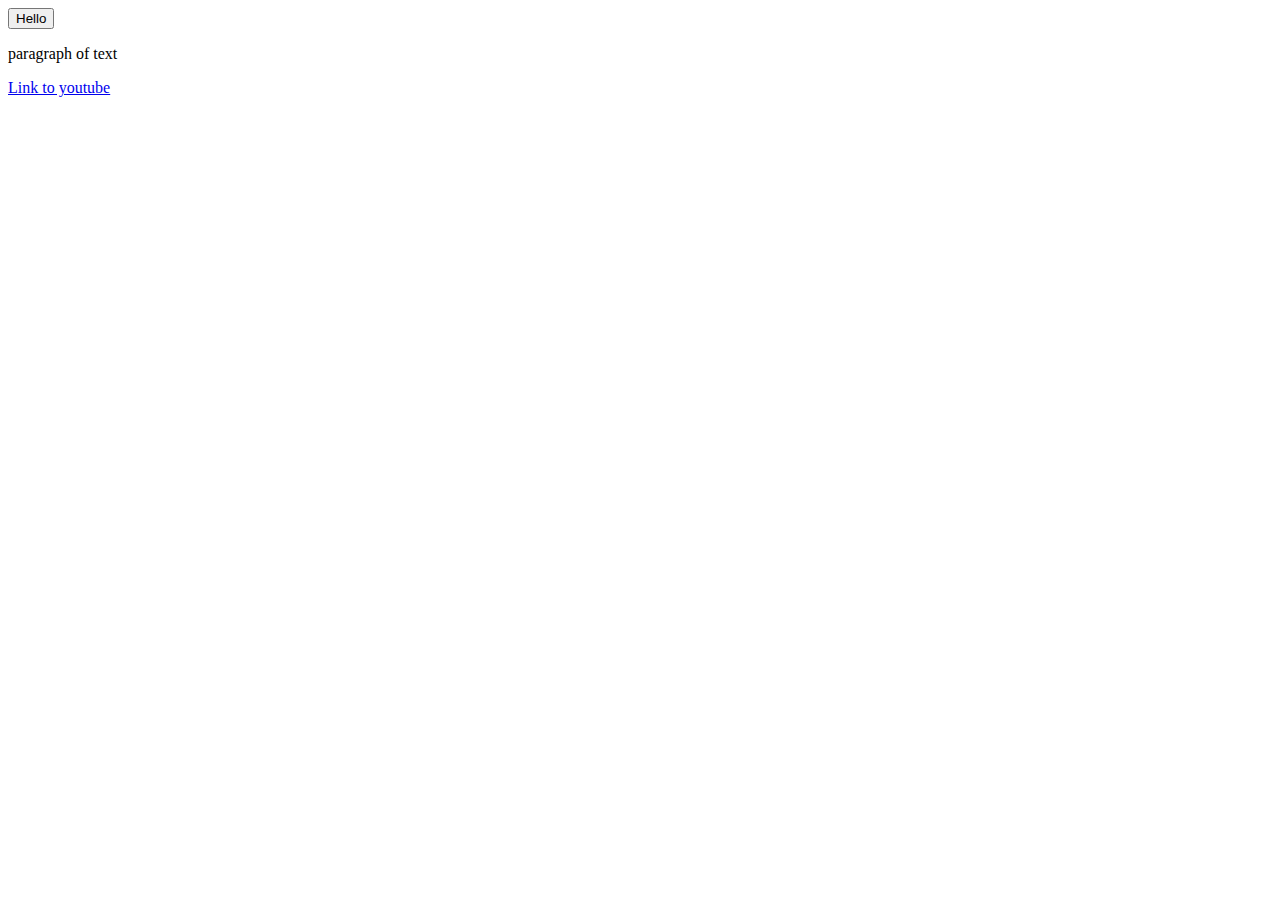
<file: intro-to-html/html-baics/website.html>
<!DOCTYPE html>
<html>
    <head>
        <title>first website</title>
    </head>
    <body><button>
        Hello
    </button>
    <p>
        paragraph of text 
    </p> 
    <a href="https://www.youtube.com/"target="_blank">
        Link to youtube
    </a>
    </body>
</html>
</file>
